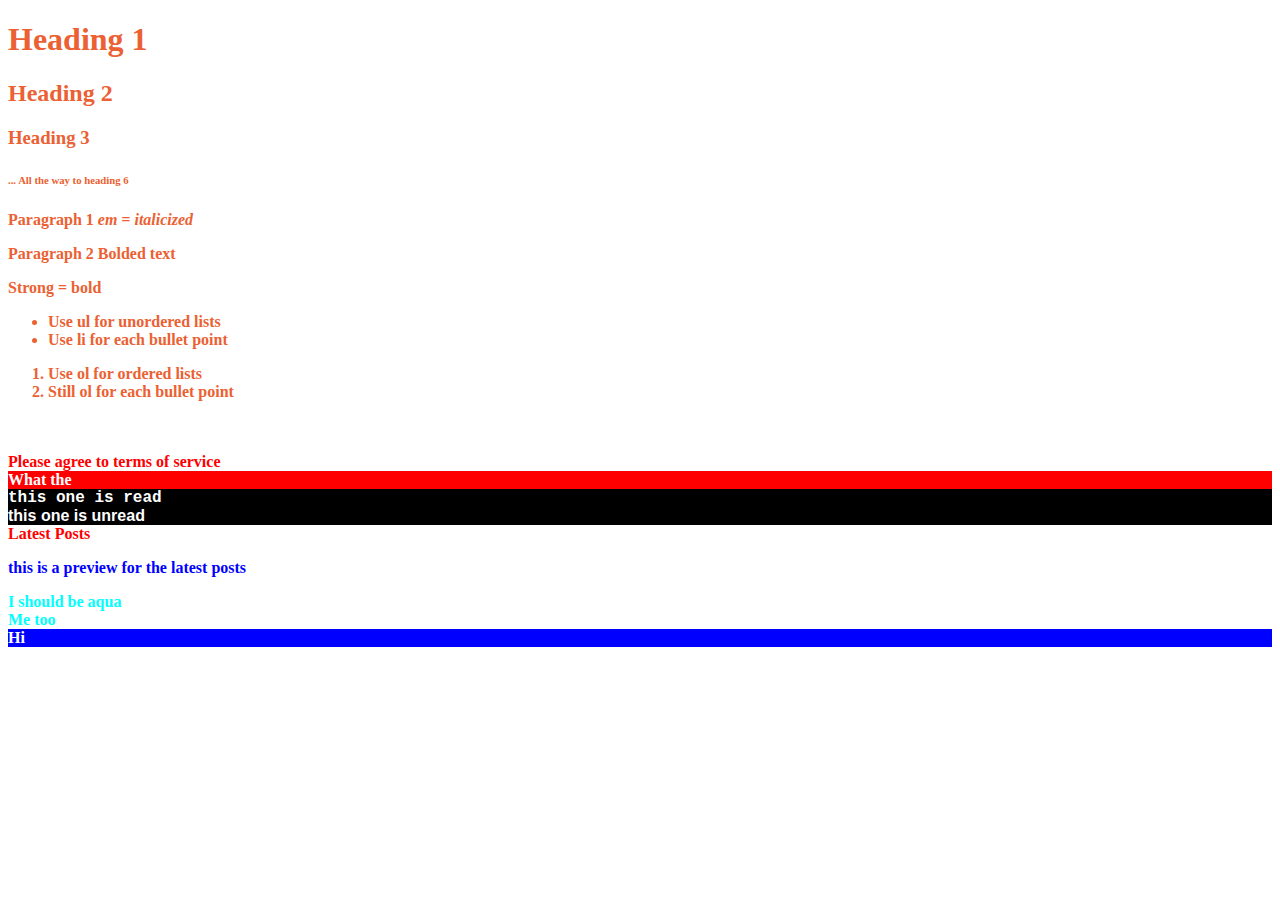
<file: index.html>
<!DOCTYPE html>
<html lang="en">
    <!-- wrap in head -->
    <head>
        <meta charset="utf-8">
        <!-- title of the website -->
        <title>
            My first website
        </title>
        <!-- Link to href = styles.css -->
        <link rel="stylesheet" href="styles.css">
        <!-- internal style sheet, not recommended, but possible -->
        <!-- <style>
            div{
                color:white;
                background-color: black;
            }
            p{
                color:red;
            }
        </style> -->
    </head>

    <!-- Coments -->
    <body>
        <h1>
            Heading 1
        </h1>
        <h2>
            Heading 2
        </h2>
        <h3>
            Heading 3
        </h3>
        <h6>
            ... All the way to heading 6
        </h6>
        <p>
            Paragraph 1 <em>em = italicized</em>
        </p>
        <p>
            Paragraph 2 <strong>Bolded text</strong>
        </p>
        <strong>
            Strong = bold
        </strong>
    </body>
    <ul>
        <li>Use ul for unordered lists</li>
        <li>Use li for each bullet point</li>
    </ul>
    <ol>
        <li>Use ol for ordered lists</li>
        <li>Still ol for each bullet point</li>
    </ol>

    <div>Hello world!!!</div>
    <div>Hello again</div>
    <div class = "alert-text">Please agree to terms of service</div>
    <!-- element can only have one id, don't use id that much -->
    <div id="title"> What the</div>
    <div class="read">this one is read</div>
    <div class="unread">this one is unread</div>
    <!-- chaining, this one has both subsection and header class for selector -->
    <div>
        <div class="subsection header">Latest Posts</div>
        <!-- this one has both subsection class and id preview so it has this property -->
        <p class="subsection" id = "preview">this is a preview for the latest posts</p>
    </div>
    <!-- here's ancestor class -->
    <div class="ancestor">
        <!-- descendent of ancestor -->
        <div class="contents">
            I should be aqua
        </div>
        <div class="contents">
            Me too
        </div>
    </div>
    <!-- also add css styling like this, also not recommended -->
    <div style="color: white; background-color: blue;">Hi</div>
</html>
</file>
<file: styles.css>
/* Automatically for all */
*{
    /* color: purple; */
    /* or */
    /* color: #1100ff; */
    /* or */
    /* color: rgb(100, 0, 127); */
    /* or */
    color: hsl(15, 82%, 56%);
    /* font-size: smaller; */
    font-weight: 600;
    /* text-align: center; */
}
/* div selector */
div{
    color: white;
}
/* alert selector */
.alert-text{
    color: red;
}

/* # for id */
#title{
    background-color: red;
}

/* For grouping elements with similar items, we can use this */

.read, .unread{
    color: white;
    background-color: black;
}

.read{
    font-family: 'Courier New', Courier, monospace;
}
.unread{
    font-family: 'Franklin Gothic Medium', 'Arial Narrow', Arial, sans-serif;
}

/* any with both subsection and header has this property */
.subsection.header{
    color: red;
}
/* similarly, any with both subsection and id preview has this property */
.subsection#preview{
    color:blue;
}

/* for descendents, you have to do it like this where there's a space between ancestors and descendents */
.ancestor .contents{
    color: aqua;
}

/* for images */
img{
    height:auto;
    
    width: 500px;
}
</file>
